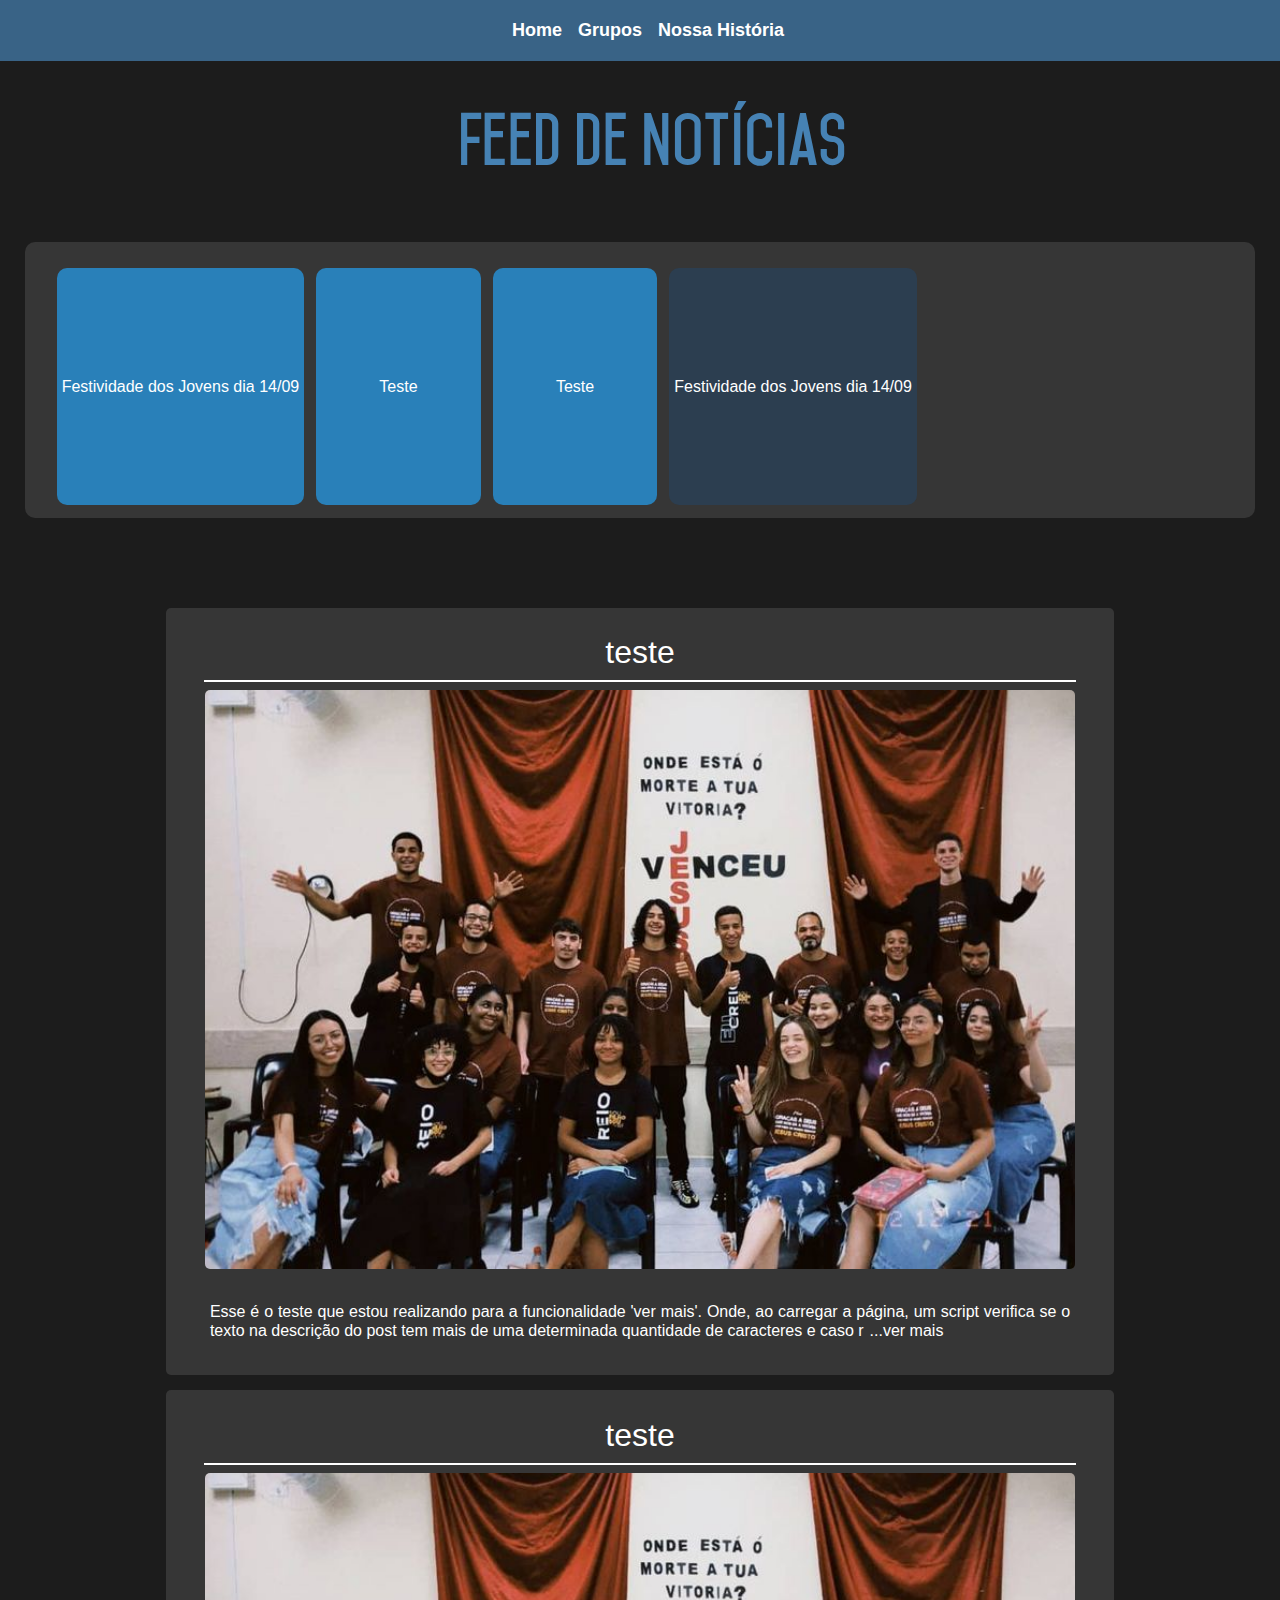
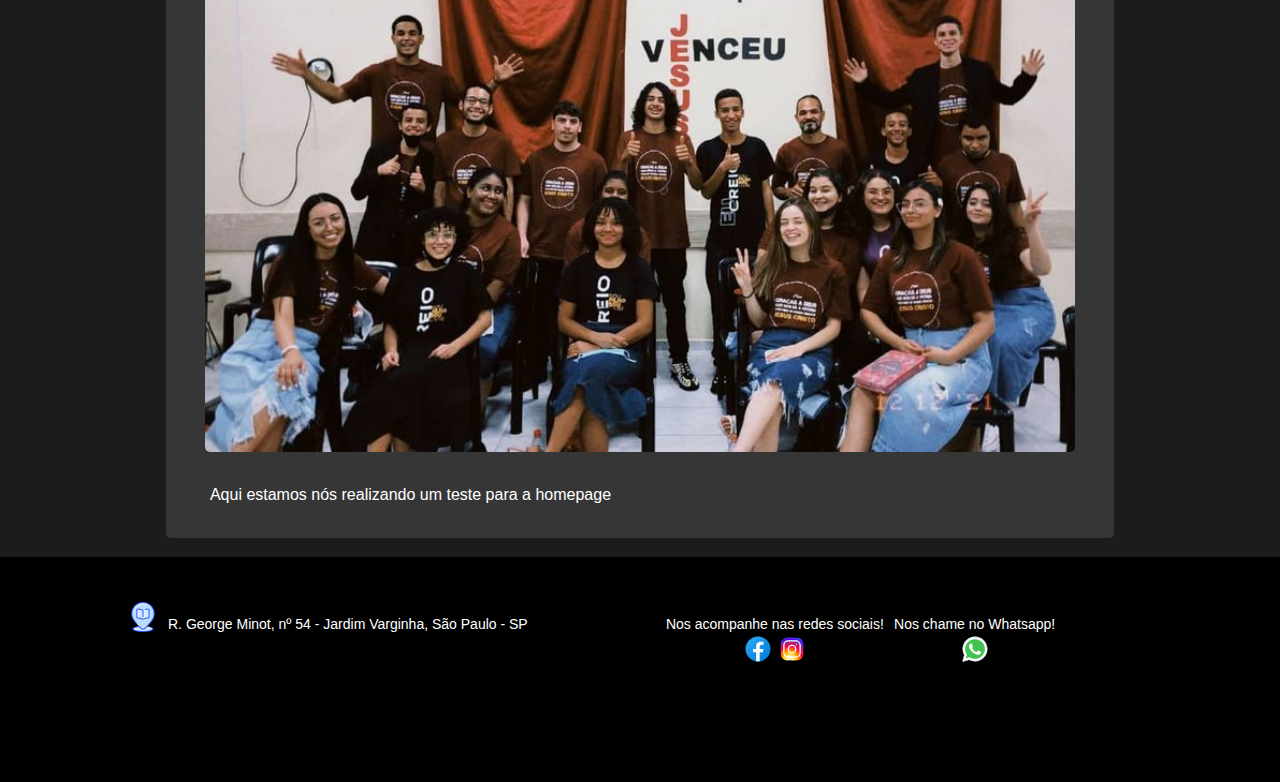
<file: home.html>
<!DOCTYPE html>
<html lang="en">

<head>
    <meta charset="UTF-8">
    <meta http-equiv="X-UA-Compatible" content="IE=edge">
    <meta name="viewport" content="width=device-width, initial-scale=1.0">
    <title>AD Jardim Varginha 06</title>
    <link rel="stylesheet" href="css/home.css">
    <link rel="stylesheet" href="css/icons/icons.css">
    <!--<link href="icons/uicons-regular-straight/css/uicons-regular-straight.css" rel="stylesheet">-->
</head>

<body>
    <div class="main-container">
        <header>
            <nav id="nav">
                <div class="menu-bg"></div>
                <div class="container-mobile-menu">
                    <button id="btn-mobile">
                        <span id="hamburguer"></span>
                    </button>
                </div>
                <div class="menu">
                    <div class="opcoes-menu container-menu">
                        <div class="opcao-menu" id="home"><a href="#">Home</a></div>
                        <div class="opcao-menu" id="grupos"><a href="#">Grupos</a></div>
                        <div class="opcao-menu" id="nossa_historia"><a href="#">Nossa História</a></div>
                    </div>
                </div>
            </nav>
        </header>
        <div id="content-container">
            <section id="section">
                <iframe src="homepage.html" frameborder="0" scrolling="no" id="homepage-iframe"></iframe>
            </section>
            <footer class="footer-container" id="footer">
                <div class="location-container">
                    <a href="https://www.google.com.br/maps/place/Assembl%C3%A9ia+De+Deus+Minist%C3%A9rio+Do+Bel%C3%A9m+Setor+06+Jd.+Varginha/@-23.7827655,-46.6811477,19.75z/data=!4m5!3m4!1s0x94ce49fbc2f9d979:0xb4236c9e99779be!8m2!3d-23.7826097!4d-46.6806286" target="_blank"><i class="fi-rs-location"></i></a>
                    <p>R. George Minot, nº 54 - Jardim Varginha, São Paulo - SP</p>
                </div>
                <div class="socialmedias-container">
                    <div class="facebook-instagram">
                        <p>Nos acompanhe nas redes sociais!</p>
                        <div>
                            <a href="https://www.facebook.com/profile.php?id=100011426508101" target="_blank"><i class="fi-rs-facebook"></i></a>
                            <a href="https://www.instagram.com/ad.belem.jdvarginha.06/" target="_blank"><i class="fi-rs-instagram"></i></a>
                        </div>
                    </div>
                    <div class="whatsapp">
                        <p>Nos chame no Whatsapp!</p>
                        <i class="fi-rs-whatsapp"></i>
                    </div>
                </div>
            </footer>
        </div>
    </div>
    <script src="script/home.js"></script>
    <script src="script/sandwichMenu.js"></script>
    </script>
</body>

</html>
</file>
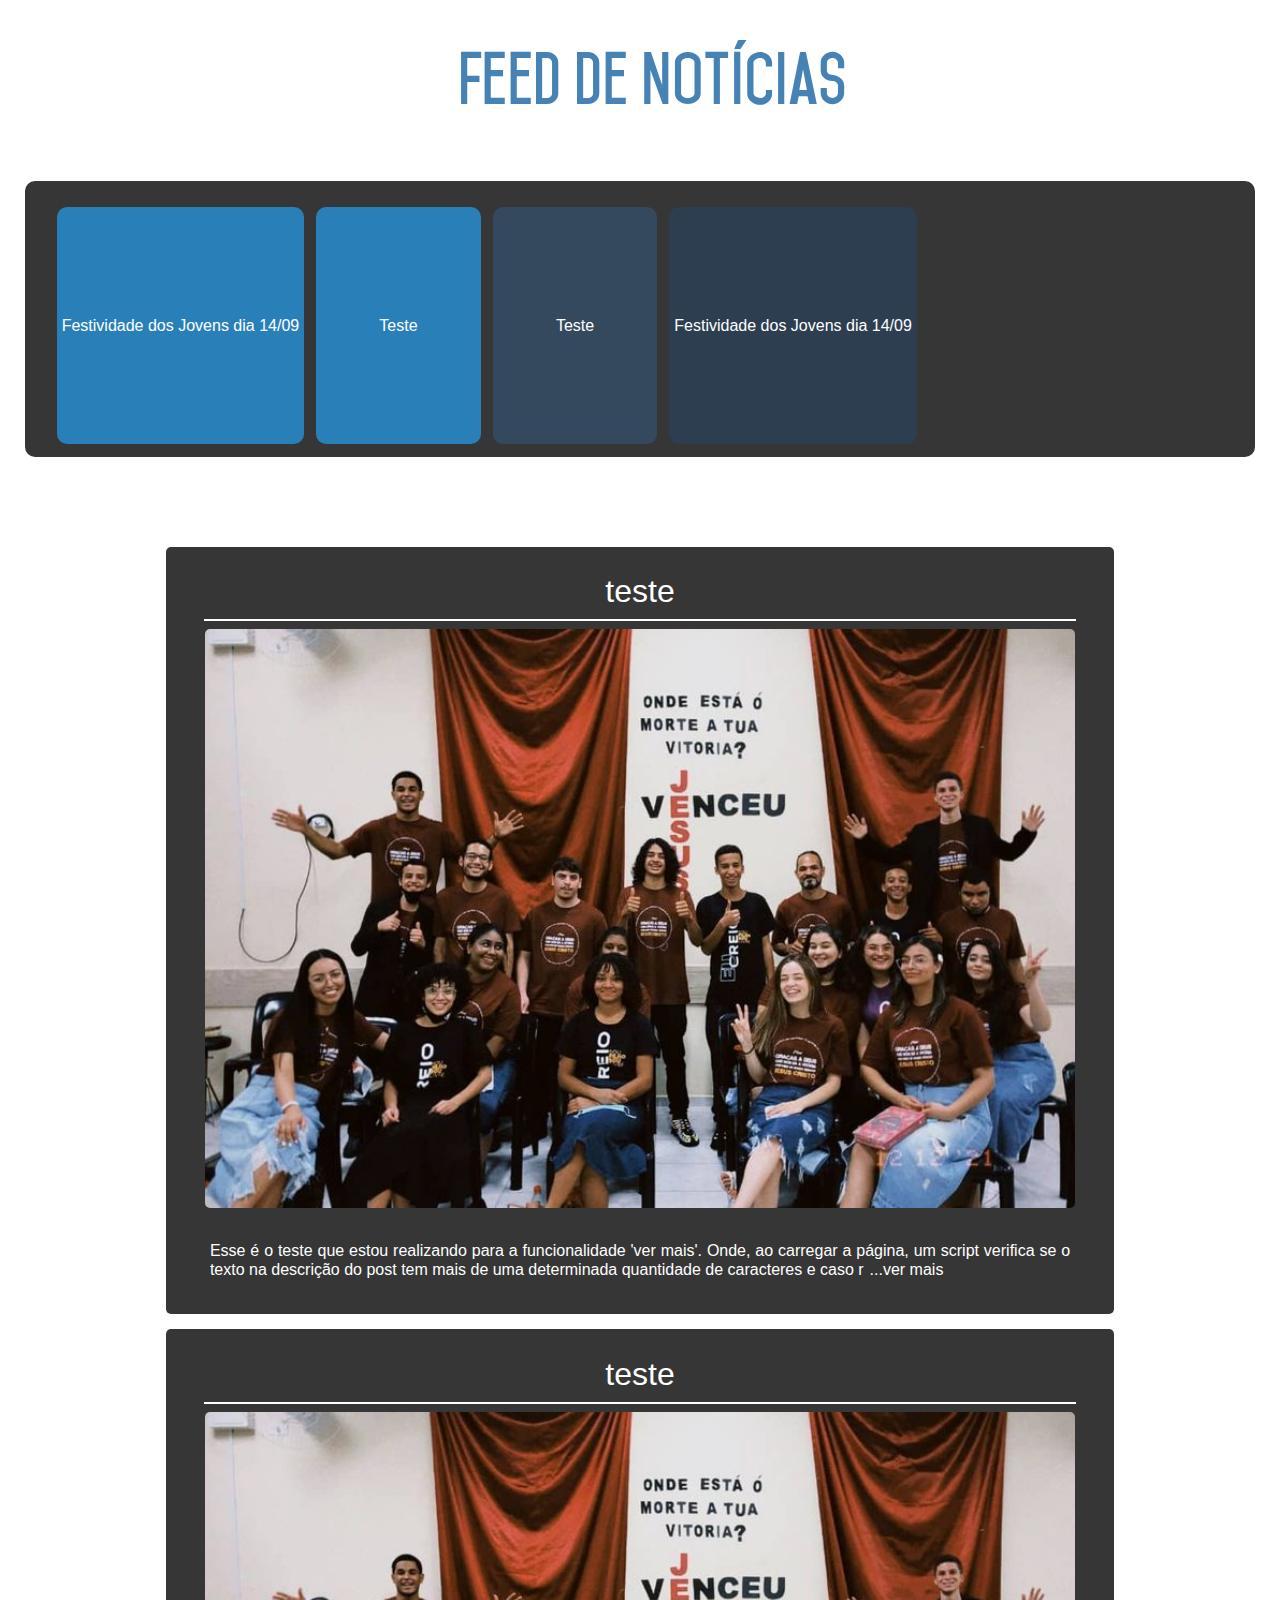
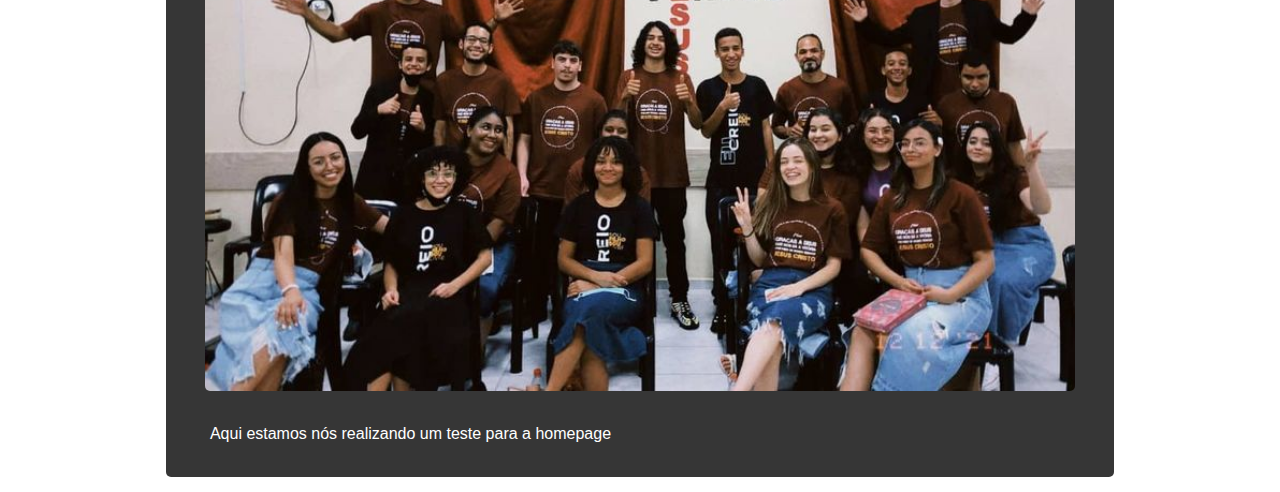
<file: homepage.html>
<html lang="en">
<!DOCTYPE html>

<head>
    <meta charset="UTF-8">
    <meta http-equiv="X-UA-Compatible" content="IE=edge">
    <meta name="viewport" content="width=device-width, initial-scale=1.0">
    <link rel="stylesheet" href="css/homepage.css">
    <script>
        //ajustando altura do iframe para a homepage
        window.onload = function() {
            let iframe = parent.document.getElementById("homepage-iframe");
            if (iframe) {
                let contentSize = document.getElementById("container").scrollHeight;
                iframe.height = contentSize;
                localStorage["iframeHomePageSize"] = contentSize;
            }
        }
    </script>
</head>

<body>
    <div class="container" id="container">
        <div class="title-container">
            <h1>Feed de Notícias</h1>
        </div>
        <div class="modal-container">
            <div class="modal-bg"></div>
            <button id="btn-before" class="modal-btns"><</button>
            <button id="btn-after" class="modal-btns">></button>
        </div>
        <div id="fixed-news-container">
        </div>
        <div id="news-container">
        </div>
    </div>
    </div>
    <script type="module" src="script/homepage.js"></script>
</body>

</html>
</file>
<file: css/home.css>
body {
    margin: 0;
    padding: 0;
    border: 0;
    background-color: #1C1C1C;
}

body::-webkit-scrollbar {
    width: 7px;
}

body::-webkit-scrollbar-track {
    background-color: transparent;
}

body::-webkit-scrollbar-thumb {
    background-color: #696969;
    border-radius: 20px;
    border: 1px solid #D3D3D3;
}

.container-container {
    display: flex;
    flex-direction: row;
}

header {
    width: 100%;
}

.container-menu {
    display: flex;
    flex-direction: row;
    justify-content: center;
}

.menu-bg {
    background-color: #4682B4;
    width: 100%;
    height: 61px;
    opacity: .7;
}


/*menu hamburguer*/

.container-mobile-menu {
    display: flex;
    justify-content: right;
}

#btn-mobile {
    display: none;
    position: absolute;
    top: 0;
    z-index: 2;
    right: 2%;
    font-size: 1rem;
    padding: 2% 2%;
    top: 2%;
    background: none;
    border: none;
    width: 40px;
    height: 40px;
}

#hamburguer {
    position: absolute;
    color: #FFF;
    border-top: 2px solid;
    width: 20px;
}

#hamburguer::before,
#hamburguer::after {
    content: "";
    display: block;
    border-top: 2px solid;
    width: 20px;
    margin-top: 20%;
    transition: .3s;
}

#nav.active #hamburguer {
    border-top: none;
}

#nav.active #hamburguer::before {
    transform: rotate(135deg);
}

#nav.active #hamburguer::after {
    position: absolute;
    transform: rotate(-135deg);
    top: 9%;
}

#nav.active .opcao-menu {
    margin-bottom: 2%;
    width: 90%;
    padding: 2% 0;
    border-bottom: 2px solid rgba(255, 255, 255, .6);
    visibility: visible;
    overflow-y: auto;
}

#nav.active .opcoes-menu {
    position: absolute;
    display: block;
    top: 60px;
    height: 440px;
    background-color: #4682B4;
    z-index: 1000;
    transition: .6s;
}

#content-container.active {
    margin-top: 430px;
}

.menu {
    position: absolute;
    width: 100%;
    height: 60px;
    align-items: center;
    top: 0;
}

.opcoes-menu {
    position: relative;
    width: 100%;
    top: 20px;
}

.opcao-menu {
    margin-left: 16px;
}

.opcao-menu a {
    font-size: 18px;
    font-family: Arial;
    font-weight: bold;
    color: #FFF;
    text-decoration: none;
}

.opcao-menu a:hover {
    font-size: 20px;
    cursor: pointer;
}

#section {
    position: relative;
}

#section iframe {
    width: 100%;
    border: none;
}

#grupos-iframe,
#nossa-historia-iframe {
    margin-bottom: 0;
    min-height: 1000px;
}

.footer-container {
    position: absolute;
    display: flex;
    flex-direction: center;
    justify-content: left;
    color: #FFF;
    font-family: "Arial";
    font-size: 14px;
    width: 100%;
    height: 25%;
    background-color: #000000;
}

.location-container {
    position: relative;
    display: flex;
    justify-content: row;
    align-items: flex-start;
    max-height: 5%;
    top: 20%;
    margin-left: 10%;
    margin-right: 10%;
}

.location-container a {
    margin-right: 10px;
}

.socialmedias-container {
    position: relative;
    display: flex;
    width: 40%;
    max-height: 5%;
    top: 20%;
    flex-direction: row;
    margin-right: 1%;
}

.facebook-instagram,
.whatsapp {
    position: relative;
    display: flex;
    flex-direction: column;
    align-items: center;
    margin-left: 2%;
}

.facebook-instagram p,
.whatsapp p {
    margin-bottom: 1%;
}

@media only screen and (max-width: 600px) {
    header {
        height: 60px;
    }
    #btn-mobile {
        display: flex;
        justify-content: center;
    }
    .menu-bg {
        opacity: 1;
    }
    .opcao-menu {
        visibility: hidden;
        overflow-y: hidden;
    }
    .opcoes-menu {
        transition: .6s;
    }
    .footer-container {
        font-size: 12px;
    }
    .location-container {
        flex-direction: column;
        align-items: flex-start;
    }
    .location-container a,
    .location-container p {
        margin-top: 0;
    }
    .socialmedias-container {
        flex-direction: column;
        top: 2%;
    }
    .facebook-instagram,
    .whatsapp {
        align-items: flex-start;
    }
}
</file>
<file: css/icons/icons.css>
.fi-rs-facebook {
    content: url("../../icons/svg/fi-rs-facebook.svg");
    width: 30px;
    height: 30px;
}

.fi-rs-instagram {
    content: url("../../icons/svg/fi-rs-instagram.svg");
    width: 30px;
    height: 30px;
}

.fi-rs-whatsapp {
    content: url("../../icons/svg/fi-rs-whatsapp.svg");
    width: 30px;
    height: 30px;
}

.fi-rs-location {
    content: url("../../icons/img/fi-rs-location.png");
    width: 30px;
    height: 30px;
}
</file>
<file: css/homepage.css>
@import "fontes.css";

body {
    margin: 0;
    padding: 0;
    border: 0;
}

.container {
    display: flex;
    flex-direction: column;
    align-items: center;
    width: 100%;
}

.title-container {
    display: flex;
    justify-content: center;
    margin-bottom: 2%;
}

.title-container h1 {
    font-family: "Mohave";
    color: #4682B4;
    font-weight: bolder;
}

.modal-container {
    display: none;
}

.modal-container.active {
    position: absolute;
    display: flex;
    flex-direction: column;
    align-items: center;
    top: 0;
    width: 100%;
    height: 100%;
}

#modal {
    position: absolute;
    display: none;
    width: 70%;
    z-index: 1000;
    color: #FFF;
    border: 1px solid #fff;
    border-radius: 10px;
    top: 4%;
    padding: 2%;
    text-align: justify;
}

.modal-container.active #modal {
    display: block;
    flex-direction: column;
    justify-content: center;
    align-items: center;

}

.modal-container.active #modal .modal-title {
    margin-top: 0;
    text-align: center;
    font-family: Helvetica, Arial, sans-serif;
    margin-bottom: 2%;
}

.modal-container.active #modal .modal-img {
    width: 99%;
    height: 30%;
    border-radius: 10px;
    margin-bottom: 2%;
}

.modal-container.active #modal .modal-subtitle {
    font-size: 16px;
    font-family: Helvetica, Arial, sans-serif;
}


#close-modal {
    z-index: 1000;
    width: 97%;
    margin-right: 4%;
}

#close-modal p {
    font-family: arial;
    color: #fff;
    padding: 4px;
    width: 5%;
    text-align: center;
    font-size: 21px;
    margin: 0 100%;
}

#close-modal p:hover {
    cursor: pointer;
    color: #B22222;
    font-weight: 600;
    transition: .6;
}

.modal-btns {
    position: absolute;
    margin-top: 35%;
    height: 60px;
    width: 60px;
    border: 1px solid #FFF;
    background-color: transparent;
    border-radius: 60px;
    color: #FFF;
    font-size: 30px;
}

.modal-btns:hover {
    height: 70px;
    width: 70px;
    transition: .4s;
    cursor: pointer;
}

#btn-before {
    margin-right: 85%;
}

#btn-after {
    margin-left: 85%;
}


.modal-bg {
    position: absolute;
    margin-top: 0;
    width: 100%;
    height: 100%;
    background-color: rgba(0, 0, 0, .7);
    backdrop-filter: blur(25px);
}

#fixed-news-container {
    display: flex;
    flex-direction: row;
    width: 93%;
    height: 250px;
    background-color: #363636;
    border-right: 20px solid #363636;
    border-left: 20px solid #363636;
    border-radius: 10px;
    margin-bottom: 7%;
    padding: 2% 0 0 0;
    overflow-x: scroll;
}

#fixed-news-container::-webkit-scrollbar,
#fixed-news-container::-webkit-scrollbar-track,
#fixed-news-container::-webkit-scrollbar-thumb {
    background-color: transparent;
}

.fixed-news {
    display: flex;
    flex-direction: "column";
    justify-content: center;
    align-items: center;
    min-width: 13%;
    height: 95%;
    border-radius: 10px;
    margin-left: 1%;
    padding-left: 5px;
    padding-right: 5px;
}

.fixed-news:hover {
    cursor: pointer;
}

.fixed-news .fixed-news-min-title {
    color: #FFF;
    font-size: 1em;
    text-align: center;
    font-family: Helvetica, Arial, sans-serif;
    width: 100%;
}

#news-container {
    display: flex;
    flex-direction: column;
    justify-content: center;
    align-items: center;
}

.news {
    background-color: #363636;
    border-radius: 5px;
    width: 70%;
    height: 25%;
    margin-bottom: 15px;
    text-align: center;
    padding: 2%;
    padding-top: 0;
    padding-bottom: 0;
}

.news .news-title h2 {
    font-family: Helvetica, Arial, sans-serif;
    font-weight: 100;
    color: #FFF;
    padding: 0 1% 0 1%;
    margin-bottom: 1%;
    border: none;
    font-size: 2em;
}

.news hr {
    border: 1px solid #FFF;
    width: 97%;
    background-color: #FFF;
}

.news img {
    width: 97%;
    height: 97%;
    border-radius: 5px;
}

.news div p {
    font-family: Helvetica, Arial, sans-serif;
    color: #FFF;
    font-weight: 300;
    padding: 2%;
    text-align: justify;
}

.news-subtitle-button {
    border: none;
    padding: none;
    font-family: Helvetica, Arial, sans-serif;
    font-weight: 300;
    font-size: 16px;
    background-color: transparent;
    color: #FFF;
}

.news-subtitle-button:hover {
    cursor: pointer;
    text-decoration: underline;
}

@media only screen and (max-width: 600px) {
    .container {
        width: 100%;
    }

    #fixed-news-container {
        width: 84%;
        padding: 20px 0 0 0;
    }

    .modal-container.active #modal {
        top: 18%;
        width: 90%;
    }

    .modal-btns {
        top: 0;
    }

    .modal-btns:hover {
        height: 60px;
        width: 60px;
    }

    #btn-before {
        margin-right: 20%;
    }

    #btn-after {
        margin-left: 20%;
    }

    #close-modal {
        width: 93%;
    }
    
    #close-modal p {
        padding: 7px;
    }

    .fixed-news {
        min-width: 135px;
    }

    .news {
        width: 95%;
        margin-left: none;
        padding: 0;
    }
}

@media only screen and (min-width: 600px) {
    .title-container {
        display: flex;
        justify-content: center;
        width: 95%;
        margin-left: 2%;
    }

    .title-container h1 {
        font-size: 4em;
    }
}
</file>
